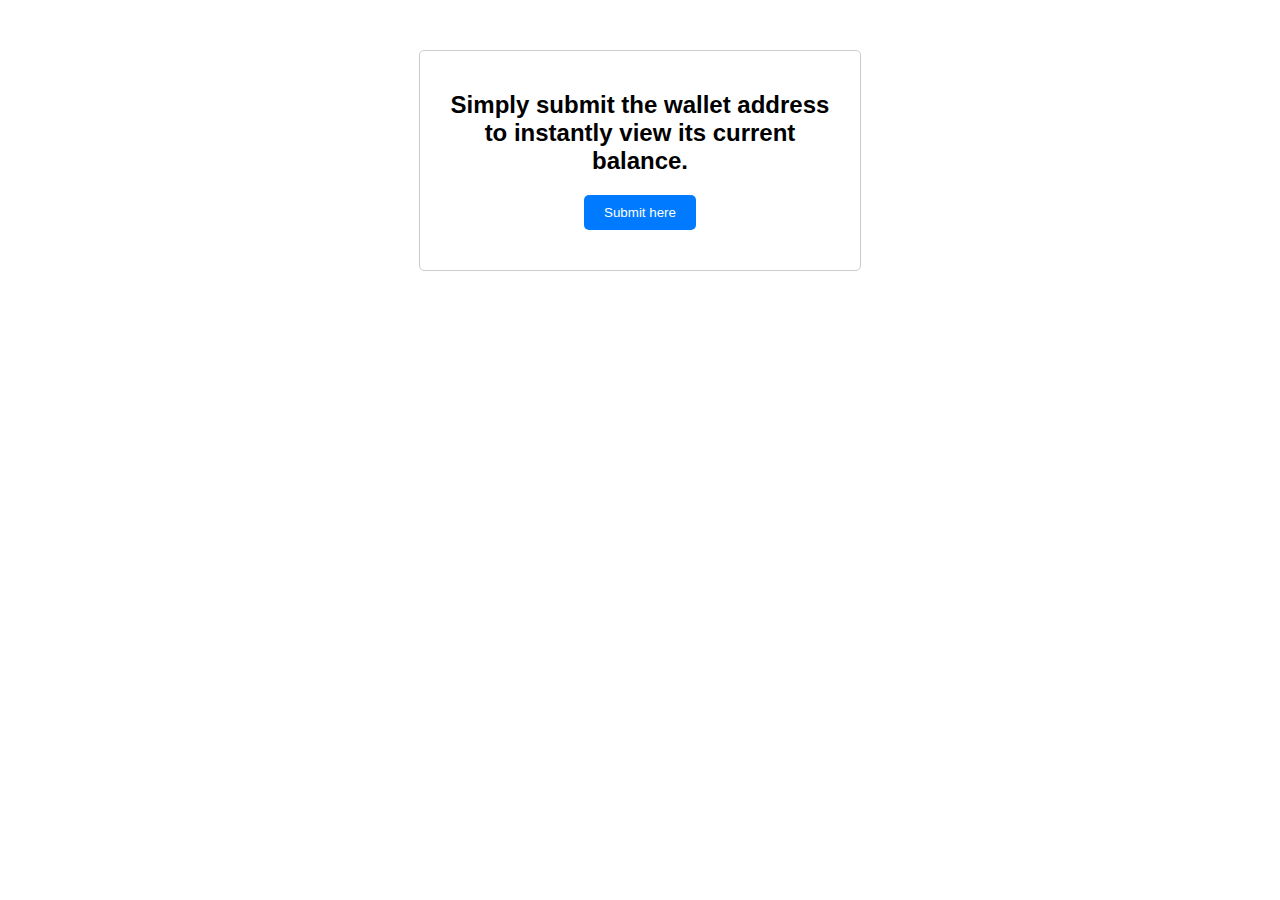
<file: index.html>
<!DOCTYPE html>
<html lang="en">

<head>
	<meta charset="UTF-8">
	<meta name="viewport" content="width=device-width, initial-scale=1.0">
	<title>Index Page</title>
	<link rel="stylesheet" href="crypto_balance_fetcher_styles.css">
</head>

<body>
	<div class="container">
		<h2>Simply submit the wallet address to instantly view its current balance.</h2>
		<button id="goHomeButton">Submit here</button>
		<div id="index"></div>
	</div>
	<script>
		document.getElementById('goHomeButton').addEventListener('click', function () {
			window.location.href = 'crypto_balance_fetcher.html';
		});
	</script>
</body>

</html>
</file>
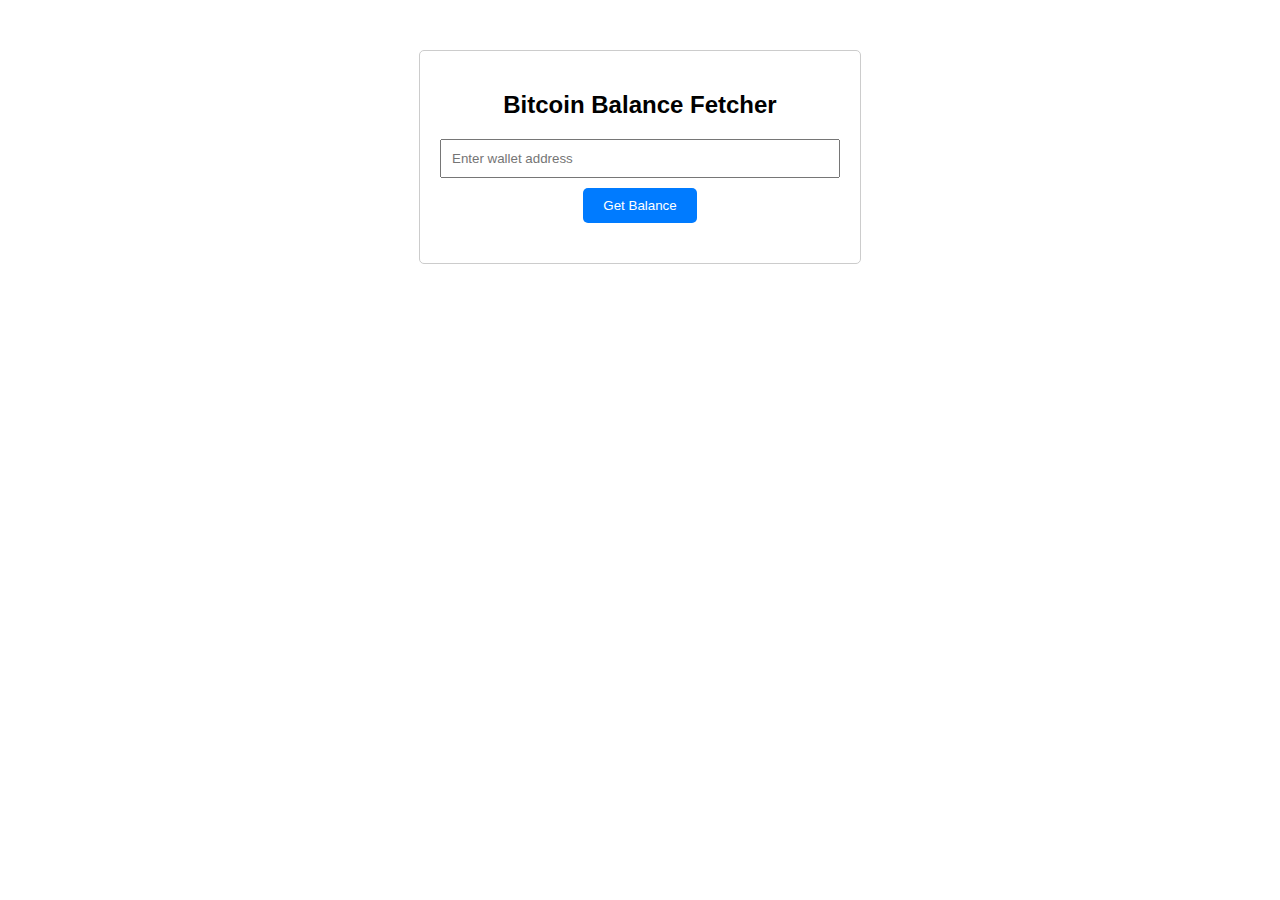
<file: bitcoin_balance_fetcher.html>
<!DOCTYPE html>
<html lang="en">
<head>
    <meta charset="UTF-8">
    <meta name="viewport" content="width=device-width, initial-scale=1.0">
    <title>Bitcoin Balance Fetcher</title>
    <link rel="stylesheet" href="bitcoin_balance_fetcher_styles.css">
</head>
<body>
    <div class="container">
        <h2>Bitcoin Balance Fetcher</h2>
        <input type="text" id="addressInput" placeholder="Enter wallet address">
        <button onclick="getAddressBalance()">Get Balance</button>
        <div id="balance"></div>
    </div>
    <script src="bitcoin_balance_fetcher_script.js"></script>
</body>
</html>
</file>
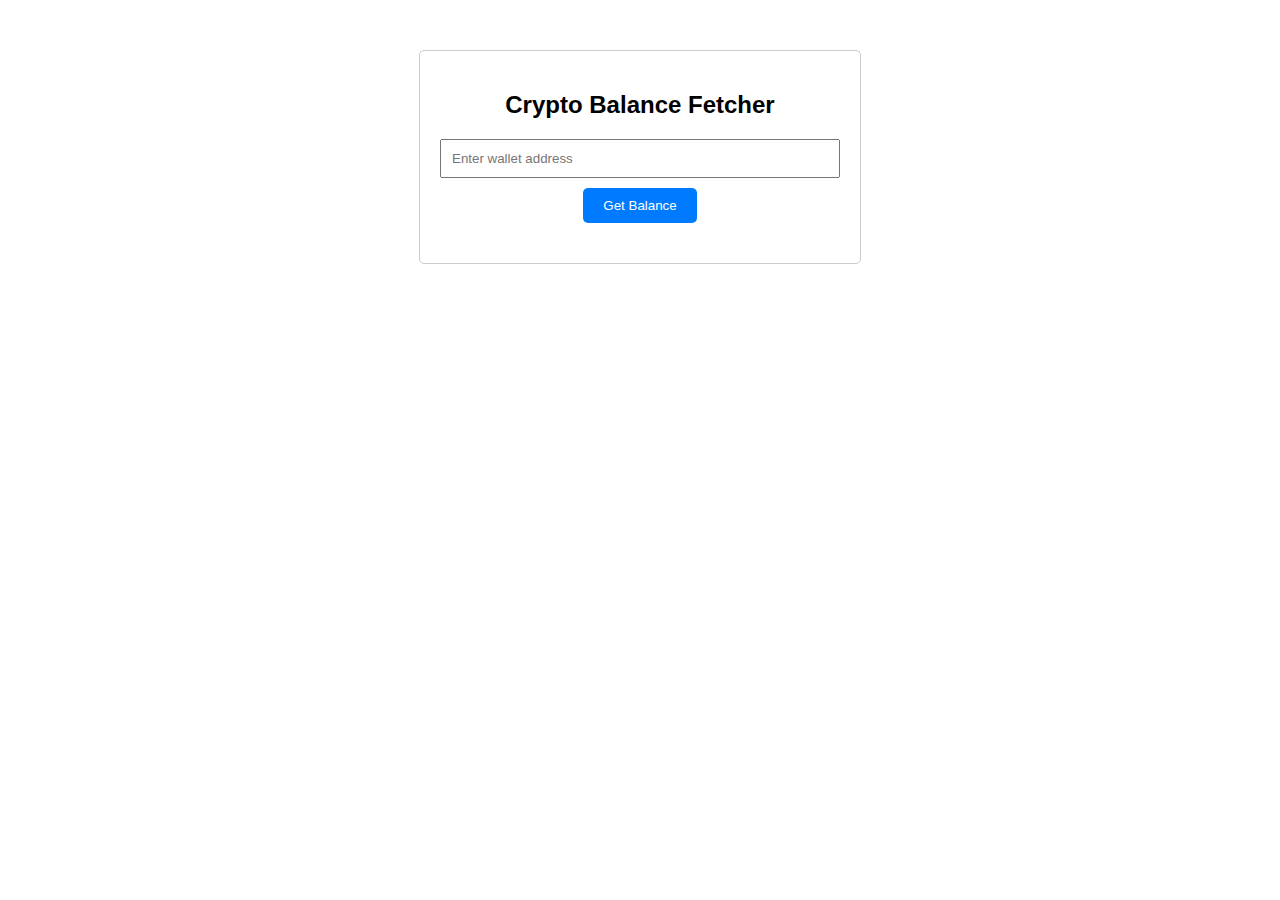
<file: crypto_balance_fetcher.html>
<!DOCTYPE html>
<html lang="en">

<head>
	<meta charset="UTF-8">
	<meta name="viewport" content="width=device-width, initial-scale=1.0">
	<title>Crypto Balance Fetcher</title>
	<link rel="stylesheet" href="crypto_balance_fetcher_styles.css">
</head>

<body>
	<div class="container">
		<h2>Crypto Balance Fetcher</h2>
		<input type="text" id="addressInput" placeholder="Enter wallet address">
		<button onclick="getAddressBalance()">Get Balance</button>
		<div id="balance"></div>
	</div>
	<script src="crypto_balance_fetcher_script.js"></script>
</body>

</html>
</file>
<file: crypto_balance_fetcher_styles.css>
body {
	font-family: Arial, sans-serif;
}

.container {
	max-width: 400px;
	margin: 0 auto;
	text-align: center;
	padding: 20px;
	border: 1px solid #ccc;
	border-radius: 5px;
	margin-top: 50px;
}

input[type="text"] {
	width: 100%;
	padding: 10px;
	margin-bottom: 10px;
	box-sizing: border-box;
}

button {
	padding: 10px 20px;
	background-color: #007bff;
	color: #fff;
	border: none;
	border-radius: 5px;
	cursor: pointer;
}

button:hover {
	background-color: #0056b3;
}

#balance, #index {
	margin-top: 20px;
	font-weight: bold;
}
</file>
<file: bitcoin_balance_fetcher_styles.css>
body {
	font-family: Arial, sans-serif;
}

.container {
	max-width: 400px;
	margin: 0 auto;
	text-align: center;
	padding: 20px;
	border: 1px solid #ccc;
	border-radius: 5px;
	margin-top: 50px;
}

input[type="text"] {
	width: 100%;
	padding: 10px;
	margin-bottom: 10px;
	box-sizing: border-box;
}

button {
	padding: 10px 20px;
	background-color: #007bff;
	color: #fff;
	border: none;
	border-radius: 5px;
	cursor: pointer;
}

button:hover {
	background-color: #0056b3;
}

#balance {
	margin-top: 20px;
	font-weight: bold;
}
</file>
